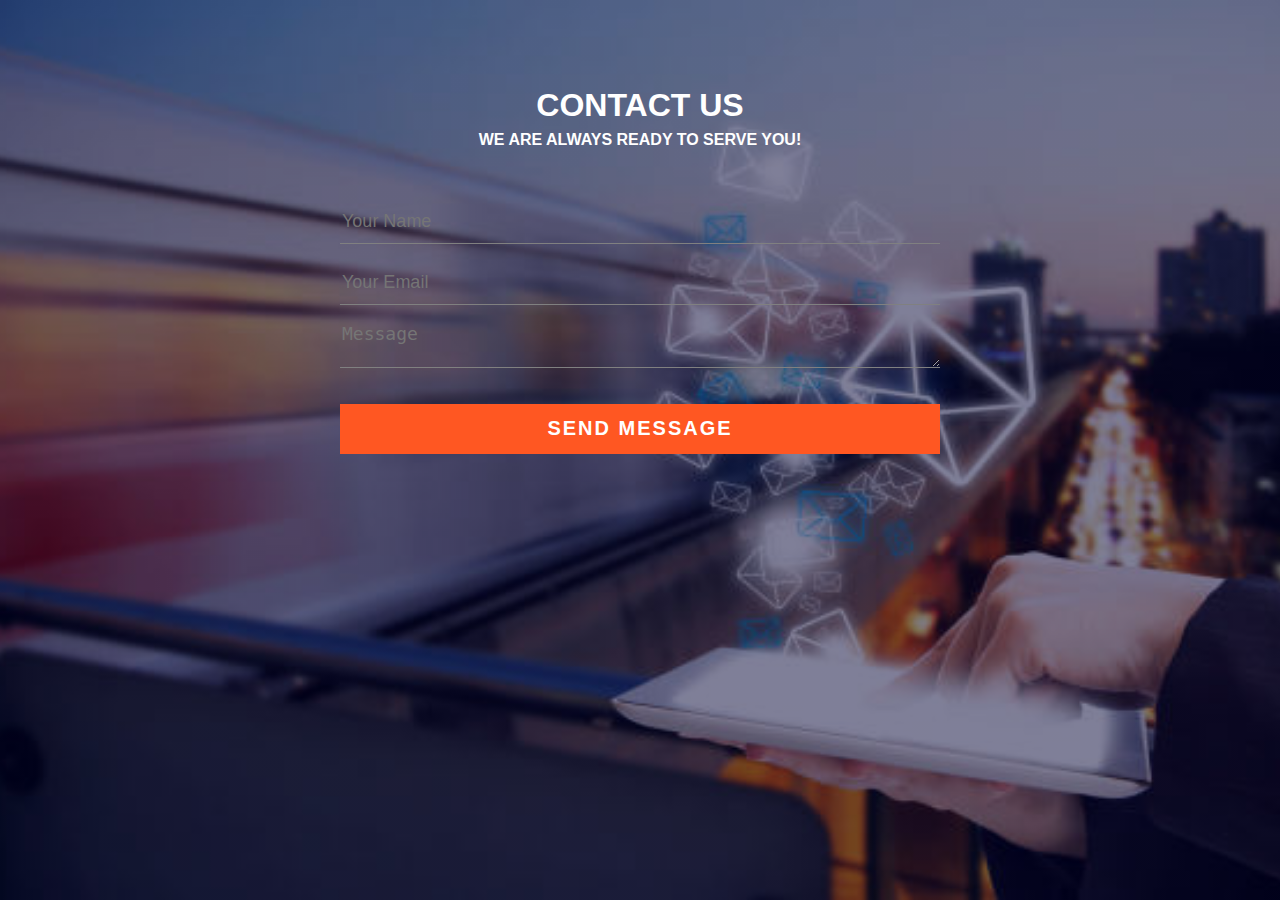
<file: contact form/index.html>
<html>
<head>
    <title> Contact Us </title>
    <link rel="stylesheet" type="text/css" href="style.css"> 
</head>
    
<body>
    
    <div class="contact-title">
           <h1>Contact Us</h1>
           <h2>We are always ready to serve you!</h2>
    </div>
    
    <div class="contact-form">
        <form id="contact-form" method="post" action="contact-form-handler-php">
        <input name="name" type="text" class="form-control" placeholder="Your Name" required>
        <br>
        <input name="name" type="email" class="form-control" placeholder="Your Email" required><br>
            
            <textarea name="message" class="form-control" placeholder="Message" row="4" required></textarea><br>
            
            <input type="submit" class="form-control submit" value="SEND MESSAGE">
            
            
        </form>
    </div>
    
    
    
    
</body>
</html>
</file>
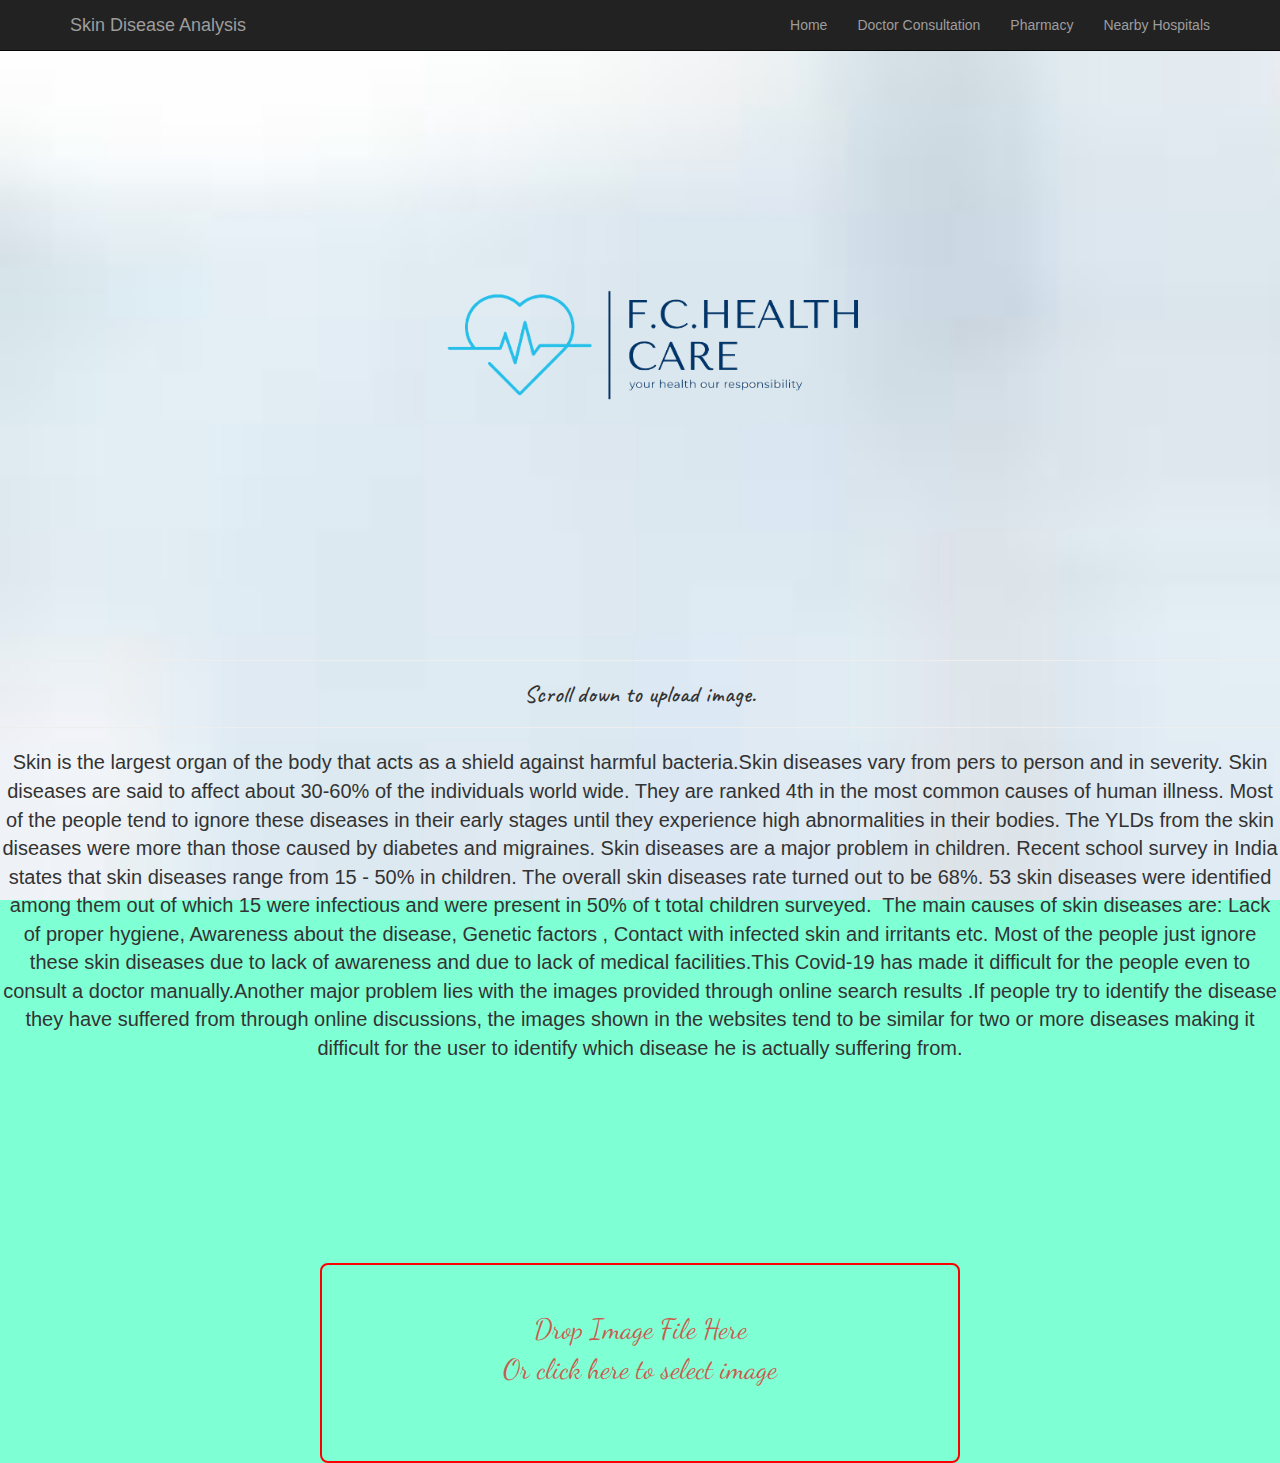
<file: skin-disease-analysis-main/WebPage/index.html>
<!DOCTYPE html>
<html>

<head>
    <meta charset="UTF-8">
    <title>Skin Disease Analysis | F.C.Health Care</title>
    <meta name="viewport" content="width=device-width, initial-scale=1.0">
    <link href="css/style.css" rel="stylesheet" media="screen">
    <link href="css/mobile-style.css" rel="stylesheet" media="screen">
    <link rel="shortcut icon" href="logo.png">
    <!-- link to Bootstrap minified css-->
    <link rel="stylesheet" href="https://maxcdn.bootstrapcdn.com/bootstrap/3.3.7/css/bootstrap.min.css" integrity="sha384-BVYiiSIFeK1dGmJRAkycuHAHRg32OmUcww7on3RYdg4Va+PmSTsz/K68vbdEjh4u" crossorigin="anonymous">
    <!-- link to Jquery minified-->
    <script src="https://ajax.googleapis.com/ajax/libs/jquery/1.12.4/jquery.min.js"></script>
    <!-- link to Bootstrap JS -->
    <script src="https://maxcdn.bootstrapcdn.com/bootstrap/3.3.7/js/bootstrap.min.js" integrity="sha384-Tc5IQib027qvyjSMfHjOMaLkfuWVxZxUPnCJA7l2mCWNIpG9mGCD8wGNIcPD7Txa" crossorigin="anonymous"></script>
    <link href='https://fonts.googleapis.com/css?family=Dancing Script' rel='stylesheet'>
    <link rel="preconnect" href="https://fonts.gstatic.com">
    <link href="https://fonts.googleapis.com/css2?family=Caveat:wght@700&display=swap" rel="stylesheet">

</head>

<body style="background-color: aquamarine">
  <nav class="navbar navbar-inverse navbar-fixed-top">
      <div class="container">
          <div class="navbar-header">
              <button type="button" class="navbar-toggle" data-toggle="collapse" data-target="#myNavbar">
                  <span class="icon-bar"></span>
                  <span class="icon-bar"></span>
                  <span class="icon-bar"></span>
              </button>
              <a class="navbar-brand">
                  Skin Disease Analysis
              </a>
          </div>
          <div class="collapse navbar-collapse" id="myNavbar">
              <ul class="nav navbar-nav navbar-right">
                  <li><a href="../../home.php"> Home</a></li>
                  <li><a href="../../Consult Doctor\Ask Query page\Ask query.html"> Doctor Consultation</a></li>
                  <li><a href="../../Medical Store/index.php"> Pharmacy</a></li>
                  <li><a href="../../gprs.php"> Nearby Hospitals</a></li>
              </ul>
          </div>
      </div>
  </nav>
  <div class="title">
      <img src="logo.png" style="height: 350px;margin: 0">
  </div>
    <br>
    <br>
    <br><br>
    <br>
    <br>
    <br>
    <hr>
    <div class="scrolltext" style="font-family: 'Caveat', cursive;">
        <center>
            <h3>Scroll down to upload image.</h3>
        </center>
    </div>
    <hr>
    <div>
        <center>
        <p style="font-size: 20px">Skin is the largest organ of the body that acts as a shield against harmful bacteria.Skin diseases vary from pers to person and in severity. Skin diseases are said to affect about 30-60% of the individuals world wide. They are ranked 4th in the most common causes of human illness. Most of the people tend to ignore these diseases in their early stages until they experience high abnormalities in their bodies. The YLDs from the skin diseases were more than those caused by diabetes and migraines. Skin diseases are a major problem in children. Recent school survey in India states that skin diseases range from 15 - 50% in children. The overall skin diseases rate turned out to be 68%. 53 skin diseases were identified among them out of which 15 were infectious and were present in 50% of t total children surveyed. 

            The main causes of skin diseases are: Lack of proper hygiene, Awareness about the disease, Genetic factors , Contact with infected skin and irritants etc.

            Most of the people just ignore these skin diseases due to lack of awareness and due to lack of medical facilities.This Covid-19 has made it difficult for the people even to consult a doctor manually.Another major problem lies with the images provided through online search results
            .If people try to identify the disease they have suffered from through online discussions, the images shown in the websites tend to be similar for two or more diseases making it difficult for the user to identify which disease he is actually suffering from.</p>
    </center>
    </div>

  <div class="dropzone">
      <div class="info"></div>
  </div>

    <div style="text-align:center;" id="finalAns" ></div>


    <script type="text/javascript" src="./js/imgur.js"></script>
    <script type="text/javascript" src="./js/upload.js"></script>


</body>

</html>
</file>
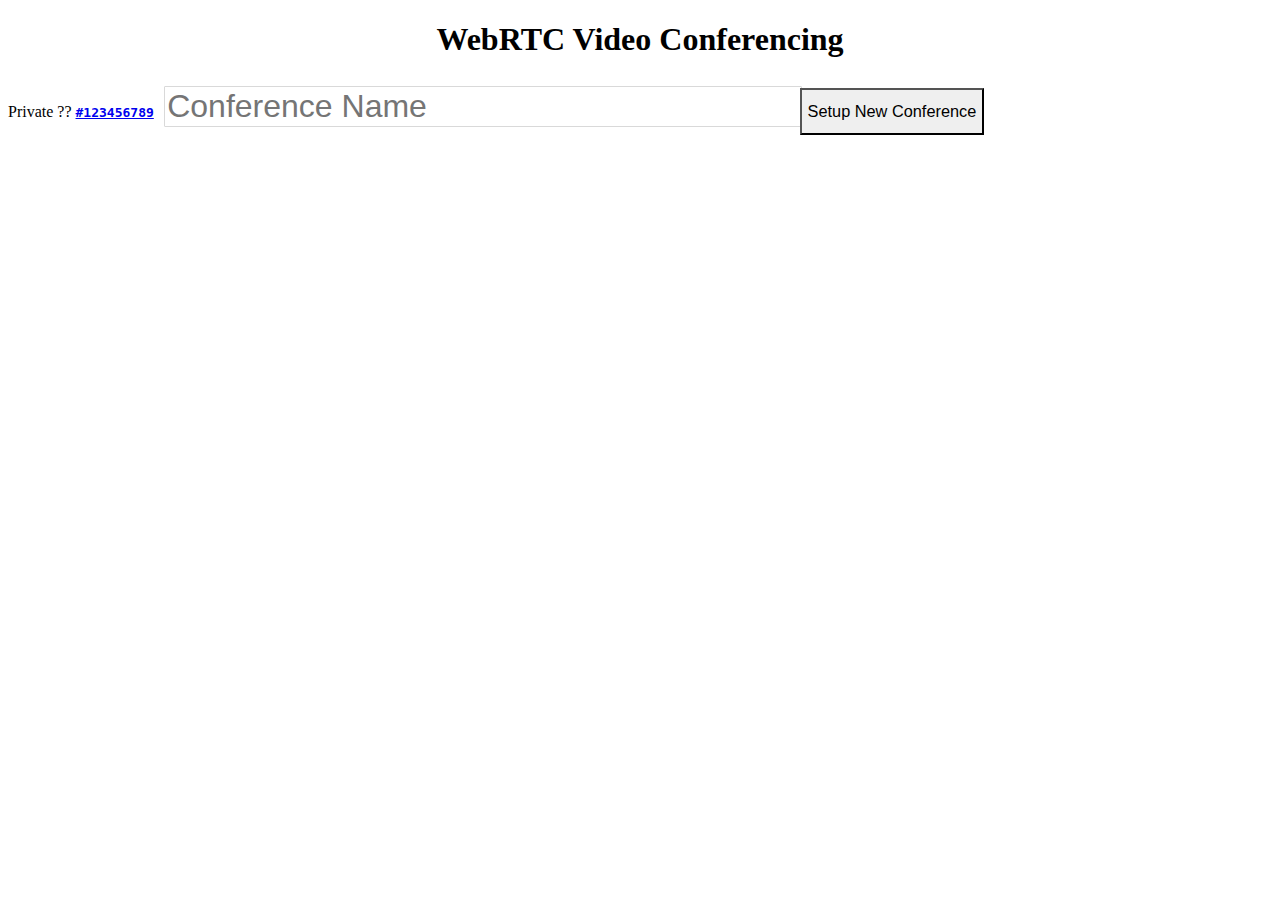
<file: Consult Doctor/Ask Query page/video-conferencing/index.html>
<!DOCTYPE html>
<html lang="en">
    <head>
        <title>WebRTC Video Conferencing</title>

        

        <meta http-equiv="Content-Type" content="text/html; charset=UTF-8">
        <meta charset="utf-8">
        <meta name="viewport" content="width=device-width, initial-scale=1.0, user-scalable=no">
        
        <meta name="title" content="Video Conferencing" />
        <meta name="description" content="Video Conferencing using WebRTC." />
        <meta name="keywords" content="WebRTC, Video Conferencing, Demo, Example, Experiment" />

        <link rel="stylesheet" href="">

        <style>
            audio, video {
                -moz-transition: all 1s ease;
                -ms-transition: all 1s ease;

                -o-transition: all 1s ease;
                -webkit-transition: all 1s ease;
                transition: all 1s ease;
                vertical-align: top;
            }

            input {
                border: 1px solid #d9d9d9;
                border-radius: 1px;
                font-size: 2em;
                margin: .2em;
                width: 30%;
            }

            .setup {
                border-bottom-left-radius: 0;
                border-top-left-radius: 0;
                font-size: 102%;
                height: 47px;
                margin-left: -9px;
                margin-top: 8px;
                position: absolute;
            }

            p { padding: 1em; }

            li {
                border-bottom: 1px solid rgb(189, 189, 189);
                border-left: 1px solid rgb(189, 189, 189);
                padding: .5em;
            }
        </style>
        <script>
            document.createElement('article');
            document.createElement('footer');
        </script>

        
        <script src="https://www.webrtc-experiment.com/getMediaElement.min.js"> </script>

        <script src="https://www.webrtc-experiment.com/socket.io.js"> </script>
       
        <script src="https://www.webrtc-experiment.com/IceServersHandler.js"></script>
        <script src="https://www.webrtc-experiment.com/CodecsHandler.js"></script>
        <script src="https://www.webrtc-experiment.com/RTCPeerConnection-v1.5.js"> </script>
        <script src="https://www.webrtc-experiment.com/video-conferencing/conference.js"> </script>
    </head>

    <body>
        <article>
            <header style="text-align: center;">
                <h1>
                    WebRTC Video Conferencing
                </h1>
                
            </header>

            

            
            <section class="experiment">
                <section>
                    <span>
                        Private ?? <a href="/video-conferencing/" target="_blank" title="Open this link in new tab. Then your conference room will be private!"><code><strong id="unique-token">#123456789</strong></code></a>
                    </span>

                    <input type="text" id="conference-name" placeholder="Conference Name" style="width: 50%;">
                    <button id="setup-new-room" class="setup">Setup New Conference</button>
                </section>

                <!-- list of all available conferencing rooms -->
                <table style="width: 100%;" id="rooms-list"></table>

                <!-- local/remote videos container -->
                <div id="videos-container"></div>
            </section>

            <script>
                
                var config = {
                    
                    openSocket: function(config) {
                        var SIGNALING_SERVER = 'https://socketio-over-nodejs2.herokuapp.com:443/';

                        config.channel = config.channel || location.href.replace(/\/|:|#|%|\.|\[|\]/g, '');
                        var sender = Math.round(Math.random() * 999999999) + 999999999;

                        io.connect(SIGNALING_SERVER).emit('new-channel', {
                            channel: config.channel,
                            sender: sender
                        });

                        var socket = io.connect(SIGNALING_SERVER + config.channel);
                        socket.channel = config.channel;
                        socket.on('connect', function () {
                            if (config.callback) config.callback(socket);
                        });

                        socket.send = function (message) {
                            socket.emit('message', {
                                sender: sender,
                                data: message
                            });
                        };

                        socket.on('message', config.onmessage);
                    },
                    onRemoteStream: function(media) {
                        var mediaElement = getMediaElement(media.video, {
                            width: (videosContainer.clientWidth / 2) - 50,
                            buttons: ['mute-audio', 'mute-video', 'full-screen', 'volume-slider']
                        });
                        mediaElement.id = media.stream.streamid;
                        videosContainer.appendChild(mediaElement);
                    },
                    onRemoteStreamEnded: function(stream, video) {
                        if (video.parentNode && video.parentNode.parentNode && video.parentNode.parentNode.parentNode) {
                            video.parentNode.parentNode.parentNode.removeChild(video.parentNode.parentNode);
                        }
                    },
                    onRoomFound: function(room) {
                        var alreadyExist = document.querySelector('button[data-broadcaster="' + room.broadcaster + '"]');
                        if (alreadyExist) return;

                        if (typeof roomsList === 'undefined') roomsList = document.body;

                        var tr = document.createElement('tr');
                        tr.innerHTML = '<td><strong>' + room.roomName + '</strong> shared a conferencing room with you!</td>' +
                            '<td><button class="join">Join</button></td>';
                        roomsList.appendChild(tr);

                        var joinRoomButton = tr.querySelector('.join');
                        joinRoomButton.setAttribute('data-broadcaster', room.broadcaster);
                        joinRoomButton.setAttribute('data-roomToken', room.roomToken);
                        joinRoomButton.onclick = function() {
                            this.disabled = true;

                            var broadcaster = this.getAttribute('data-broadcaster');
                            var roomToken = this.getAttribute('data-roomToken');
                            captureUserMedia(function() {
                                conferenceUI.joinRoom({
                                    roomToken: roomToken,
                                    joinUser: broadcaster
                                });
                            }, function() {
                                joinRoomButton.disabled = false;
                            });
                        };
                    },
                    onRoomClosed: function(room) {
                        var joinButton = document.querySelector('button[data-roomToken="' + room.roomToken + '"]');
                        if (joinButton) {
                            joinButton.parentNode.parentNode.parentNode.parentNode.removeChild(joinButton.parentNode.parentNode.parentNode);
                        }
                    },
                    onReady: function() {
                        console.log('now you can open or join rooms');
                    }
                };

                function setupNewRoomButtonClickHandler() {
                    btnSetupNewRoom.disabled = true;
                    document.getElementById('conference-name').disabled = true;
                    captureUserMedia(function() {
                        conferenceUI.createRoom({
                            roomName: (document.getElementById('conference-name') || { }).value || 'Anonymous'
                        });
                    }, function() {
                        btnSetupNewRoom.disabled = document.getElementById('conference-name').disabled = false;
                    });
                }

                function captureUserMedia(callback, failure_callback) {
                    var video = document.createElement('video');
                    video.muted = true;
                    video.volume = 0;

                    try {
                        video.setAttributeNode(document.createAttribute('autoplay'));
                        video.setAttributeNode(document.createAttribute('playsinline'));
                        video.setAttributeNode(document.createAttribute('controls'));
                    } catch (e) {
                        video.setAttribute('autoplay', true);
                        video.setAttribute('playsinline', true);
                        video.setAttribute('controls', true);
                    }

                    getUserMedia({
                        video: video,
                        onsuccess: function(stream) {
                            config.attachStream = stream;

                            var mediaElement = getMediaElement(video, {
                                width: (videosContainer.clientWidth / 2) - 50,
                                buttons: ['mute-audio', 'mute-video', 'full-screen', 'volume-slider']
                            });
                            mediaElement.toggle('mute-audio');
                            videosContainer.appendChild(mediaElement);

                            callback && callback();
                        },
                        onerror: function() {
                            alert('unable to get access to your webcam');
                            callback && callback();
                        }
                    });
                }

                var conferenceUI = conference(config);

                
                var videosContainer = document.getElementById('videos-container') || document.body;
                var btnSetupNewRoom = document.getElementById('setup-new-room');
                var roomsList = document.getElementById('rooms-list');

                if (btnSetupNewRoom) btnSetupNewRoom.onclick = setupNewRoomButtonClickHandler;

                function rotateVideo(video) {
                    video.style[navigator.mozGetUserMedia ? 'transform' : '-webkit-transform'] = 'rotate(0deg)';
                    setTimeout(function() {
                        video.style[navigator.mozGetUserMedia ? 'transform' : '-webkit-transform'] = 'rotate(360deg)';
                    }, 1000);
                }

                (function() {
                    var uniqueToken = document.getElementById('unique-token');
                    if (uniqueToken)
                        if (location.hash.length > 2) uniqueToken.parentNode.parentNode.parentNode.innerHTML = '<h2 style="text-align:center;display: block;"><a href="' + location.href + '" target="_blank">Right click to copy & share this private link</a></h2>';
                        else uniqueToken.innerHTML = uniqueToken.parentNode.parentNode.href = '#' + (Math.random() * new Date().getTime()).toString(36).toUpperCase().replace( /\./g , '-');
                })();

                function scaleVideos() {
                    var videos = document.querySelectorAll('video'),
                        length = videos.length, video;

                    var minus = 130;
                    var windowHeight = 700;
                    var windowWidth = 600;
                    var windowAspectRatio = windowWidth / windowHeight;
                    var videoAspectRatio = 4 / 3;
                    var blockAspectRatio;
                    var tempVideoWidth = 0;
                    var maxVideoWidth = 0;

                    for (var i = length; i > 0; i--) {
                        blockAspectRatio = i * videoAspectRatio / Math.ceil(length / i);
                        if (blockAspectRatio <= windowAspectRatio) {
                            tempVideoWidth = videoAspectRatio * windowHeight / Math.ceil(length / i);
                        } else {
                            tempVideoWidth = windowWidth / i;
                        }
                        if (tempVideoWidth > maxVideoWidth)
                            maxVideoWidth = tempVideoWidth;
                    }
                    for (var i = 0; i < length; i++) {
                        video = videos[i];
                        if (video)
                            video.width = maxVideoWidth - minus;
                    }
                }

                window.onresize = scaleVideos;

            </script>

            <section class="experiment">
                
            </section>

            <section class="experiment"><small id="send-message"></small></section>
        </article>

        <a  class="fork-left"></a>

        <footer>
           
        </footer>

        
        
    </body>
</html>
</file>
<file: contact form/style.css>
body{
    margin: 0;
    padding: 0;
    text-align: center;
    background: linear-gradient(rgba(0, 0, 50, 0.5),rgba(0, 0, 50, 0.5)),url(image4.jpg);
    background-size: cover;
    background-position: center;
    font-family: sans-serif;
}

.contact-title
{
    margin-top: 100px;
    color: #fff;
    text-transform: uppercase;
    transition: all 4s ease in out;
}
.contact-title h1{
    font-size: 32px;
    line-height: 10px;
}
.contact-title h2
{
    font-size: 16px;
}

form
{
    margin-top: 50px;
    transition: all 4s ease in out;
}

.form-control
{
    width: 600px;
    background: transparent;
    border: none;
    outline: none;
    border-bottom: 1px solid gray;
    color: #fff;
    font-size: 18px;
    margin-bottom: 16px;
}

input
{
    height: 45px;
}

form .submit
{
    background: #ff5722;
    border-color: transparent;
    color: #fff;
    font-size: 20px;
    font-weight: bold;
    letter-spacing: 2px;
    height: 50px;
    margin-top: 20px;
}

form.submit:hover
{
    background-color: #f44336;
    cursor: pointer;
}
</file>
<file: skin-disease-analysis-main/WebPage/css/style.css>
@charset "UTF-8";
@import url("https://fonts.googleapis.com/css2?family=Source+Sans+Pro&display=swap");
/* Imgur Upload Style */

body.loading .loading-modal {
  display: block;
}
body {
  margin: 0;
  padding: 0;
  width: 100vw;
  height: 100vh;
  background-image: url(../background.jpg);
  background-size: cover;
  background-repeat: no-repeat;
  font-family: "Source Sans Pro", sans-serif;
  overflow-x: hidden;
}

.logo {
  top: 0;
  left: 0;
  width: 8vw;
  height: auto;
  position: absolute;
  margin-left: 15vw;
  margin-top: 5vh;
}

.title {
  margin-right: auto;
  margin-left: auto;
  text-align: center;
  font-size: 2.25em;
  color: blue;
  padding-top:150px;
}

.dropzone {
    margin-top: 200px;
  
      border: 2px solid red;
  border-radius: 8px;
  height: 200px;
  position: relative;
  margin-right: auto;
  margin-left: auto;
  max-width: 50%;
}

.info {
  margin-top: 7%;
}

.dropzone p {
  /*height: 100%;*/
  /*line-height: 200px;*/
  margin: 0%;
  text-align: center;
  width: 100%;
  color: rgba(232, 18, 18, 0.7);
  font-size: 2em;
  font-family: 'Dancing Script';
}

.input {
  height: 100%;
  left: 0;
  outline: 0;
  opacity: 0;
  position: absolute;
  top: 0;
  width: 100%;
}

.status {
  border-radius: 5px;
  text-align: center;
  width: 50%;
  margin-left: auto;
  margin-right: auto;
}

.image-url {
  width: 50%;
}

.dropzone.dropzone-dragging {
  border-color: #000;
}

.loading-modal {
  background-color: rgba(255, 255, 255, 0.8);
  display: none;
  position: fixed;
  z-index: 1000;
  top: 0;
  left: 0;
  height: 100%;
  width: 100%;
}

.loading-table {
  margin-left: auto;
  margin-right: auto;
  margin-top: 15%;
  margin-bottom: 15%;
}

#img {
  width: 100%;
}
</file>
<file: skin-disease-analysis-main/WebPage/css/mobile-style.css>
@charset "UTF-8";
/* Mobile view */
@media screen and (min-width: 300px) and (max-width: 700px) {

.dropzone {
    max-width: 80%;
}

.info {
    margin-top: 30%;
}

.status {
    width: 80%;
}

.image-url {
    width: 80%;
}

.loading-table {
    margin-left: auto;
    margin-right: auto;
    margin-top: 50%;
    margin-bottom: 50%;
}
}
</file>
